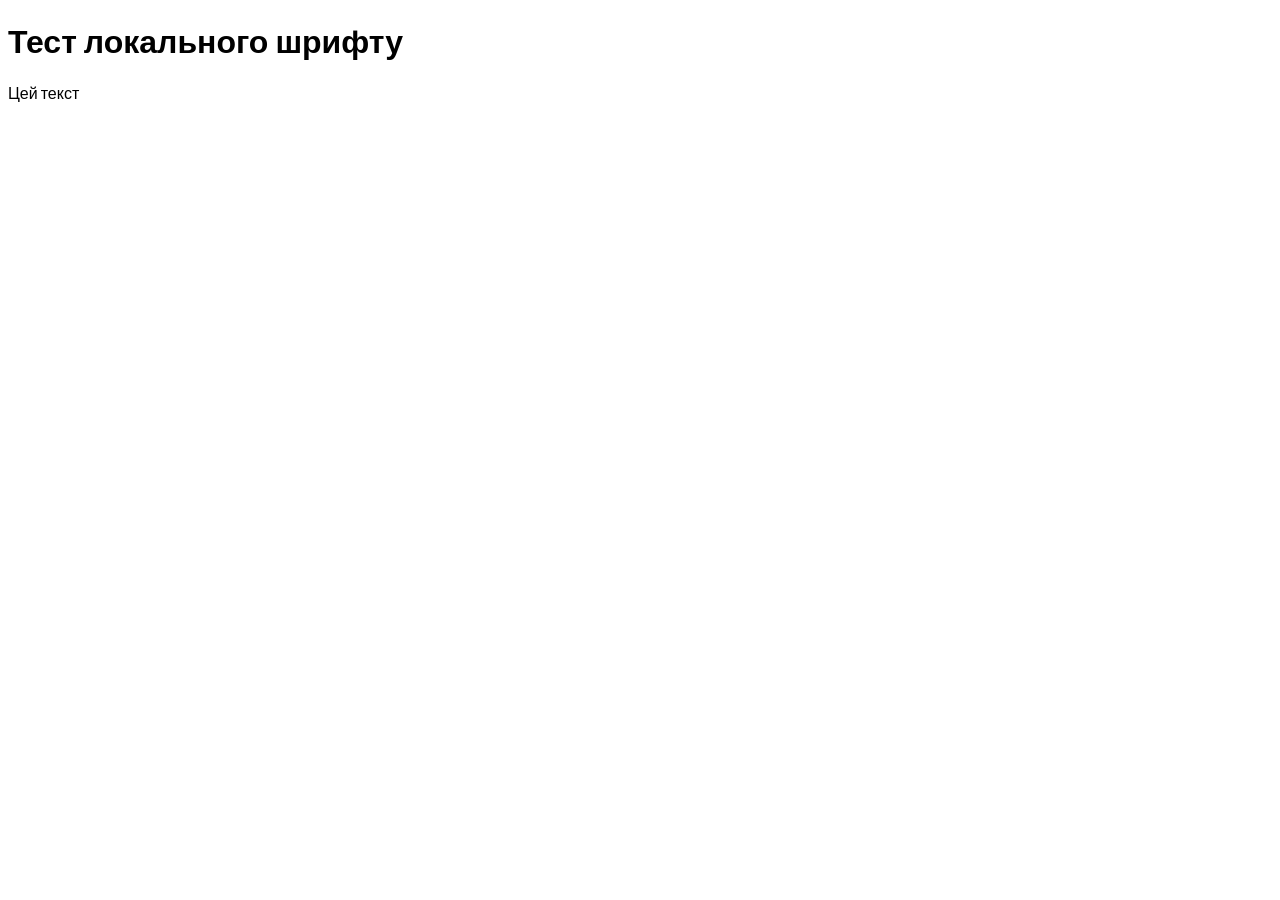
<file: Desktop/shrifts/index.html>
<!doctype html>
<html lang="uk">
  <head>
    <meta charset="UTF-8" />
    <meta name="viewport" content="width=device-width, initial-scale=1.0" />
    <title>Local Font Test</title>

    <link rel="stylesheet" href="style-local.css" />
  </head>
  <body>
    <h1>Тест локального шрифту</h1>
    <p>Цей текст</p>
  </body>
</html>
</file>
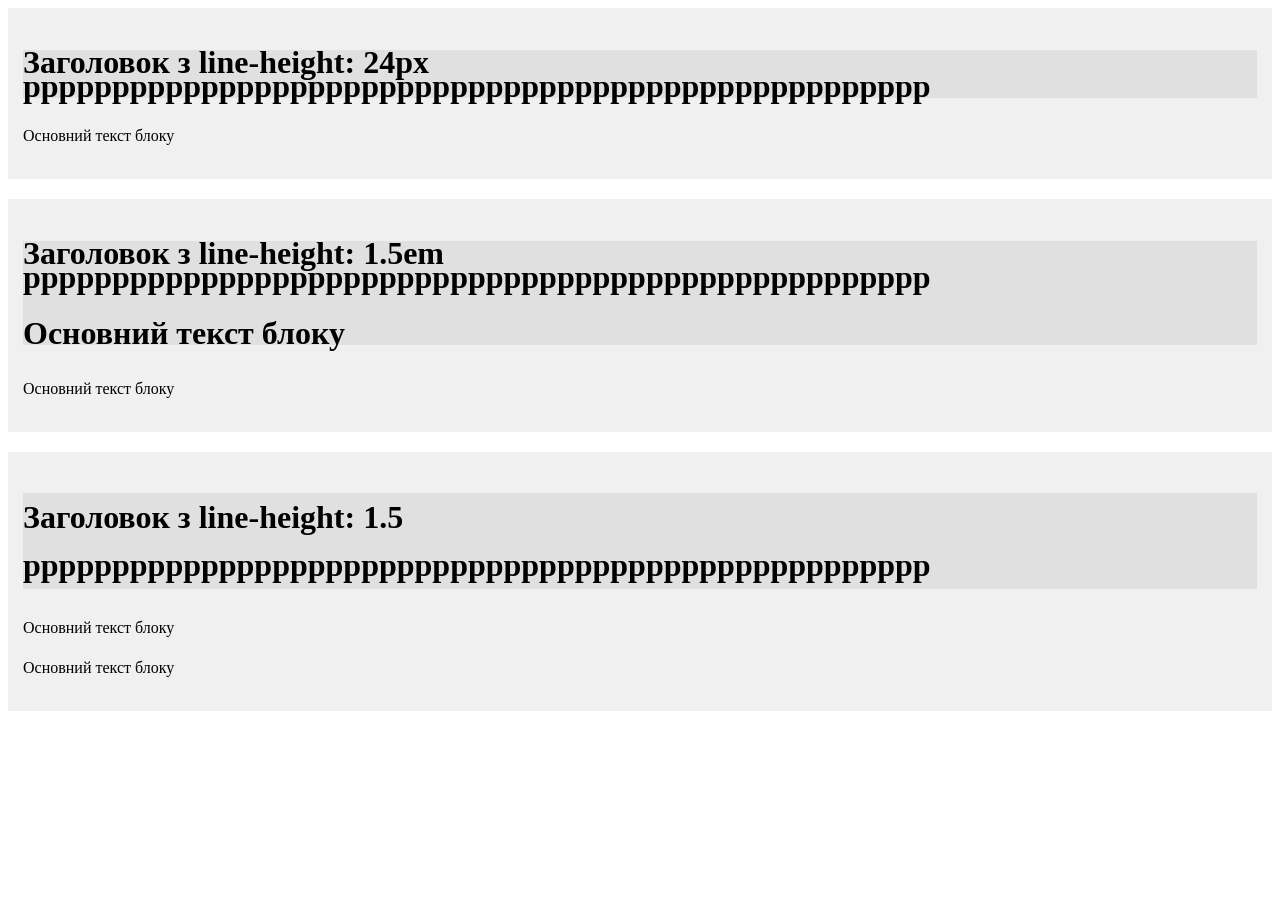
<file: Desktop/mm/index2.html>
<!doctype html>
<html lang="en">
  <head>
    <meta charset="UTF-8" />
    <meta name="viewport" content="width=device-width, initial-scale=1.0" />
    <title>Document</title>

    <link rel="stylesheet" href="style2.css" />
  </head>
  <body>
    <div class="box box-px">
      <h2>
        Заголовок з line-height: 24px
        ppppppppppppppppppppppppppppppppppppppppppppppppppp
      </h2>
      <p>Основний текст блоку</p>
    </div>

    <div class="box box-em">
      <h2>
        Заголовок з line-height: 1.5em
        ppppppppppppppppppppppppppppppppppppppppppppppppppp
        <p>Основний текст блоку</p>
      </h2>
      <p>Основний текст блоку</p>
    </div>

    <div class="box box-unitless">
      <h2>
        Заголовок з line-height: 1.5
        ppppppppppppppppppppppppppppppppppppppppppppppppppp
      </h2>
      <p>Основний текст блоку</p>
      <p>Основний текст блоку</p>
    </div>
  </body>
</html>
</file>
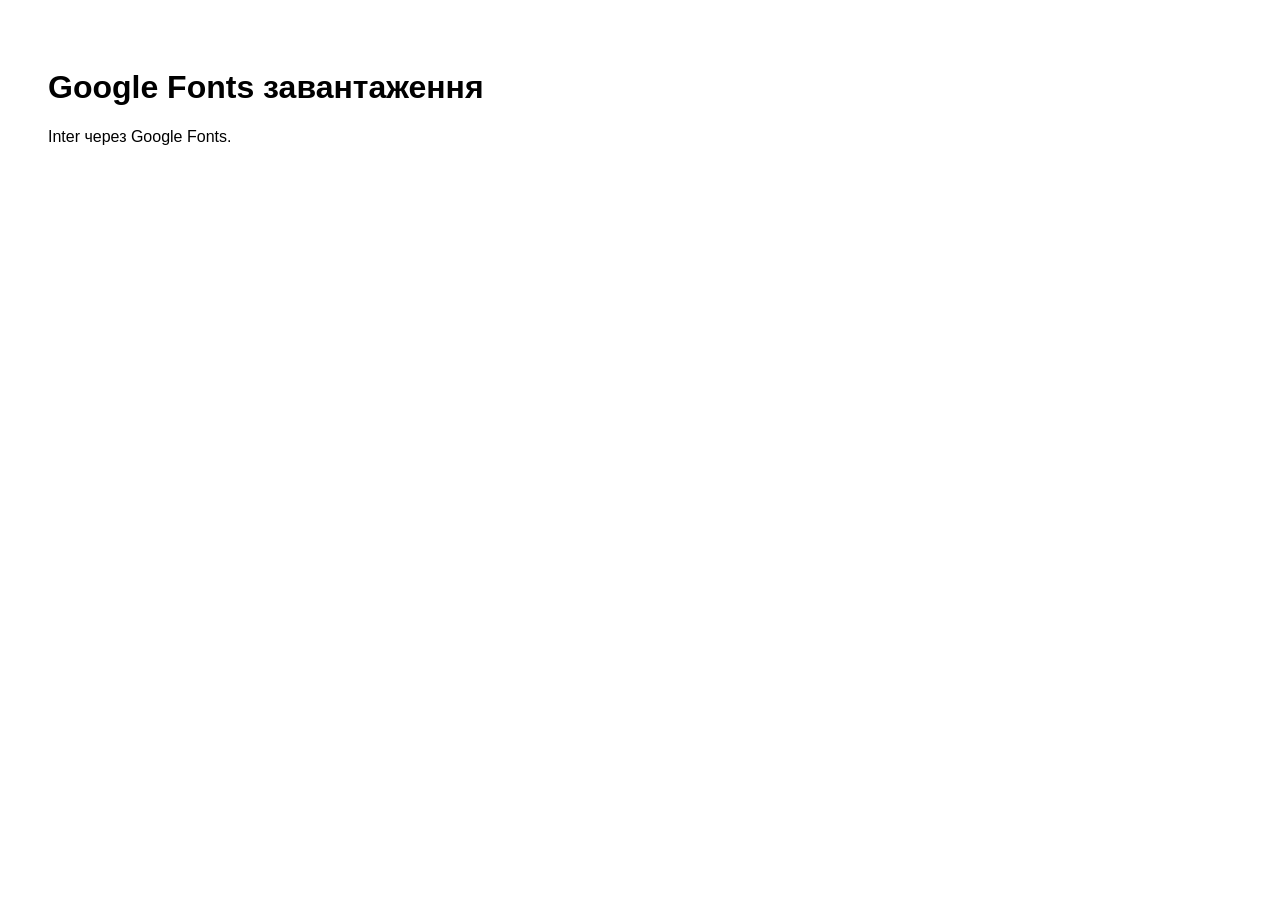
<file: Desktop/shrifts/index-google.html>
<!doctype html>
<html lang="uk">
  <head>
    <meta charset="UTF-8" />
    <meta name="viewport" content="width=device-width, initial-scale=1.0" />
    <title>Google Fonts Test</title>

    <link rel="preconnect" href="https://fonts.googleapis.com" />
    <link rel="preconnect" href="https://fonts.gstatic.com" crossorigin />
    <link
      href="https://fonts.googleapis.com/css2?family=Lobster+Two:ital,wght@0,400;0,700;1,400;1,700&family=Playwrite+CU+Guides&display=swap"
      rel="stylesheet"
    />
    <style>
      body {
        font-family: "Inter", sans-serif;
        padding: 40px;
      }
    </style>
  </head>
  <body>
    <h1>Google Fonts завантаження</h1>
    <p>Inter через Google Fonts.</p>
  </body>
</html>
</file>
<file: Desktop/shrifts/style-local.css>
@font-face {
  font-family: "Inter Local";

  src: url("fonts/inter-regular.ttf") format("truetype");

  font-weight: 400;
  font-style: normal;
  font-display: swap;
}

body {
  font-family: "Inter Local", sans-serif;
}
</file>
<file: Desktop/mm/style2.css>
.box {
  font-size: 16px;
  background: #f0f0f0;
  margin-bottom: 20px;
  padding: 15px;
}

.box h2 {
  font-size: 32px;
  background: #e0e0e0;
}

.box-px {
  line-height: 24px;
}

.box-em {
  line-height: 1.5em;
}

.box-unitless {
  line-height: 1.5;
}
</file>
